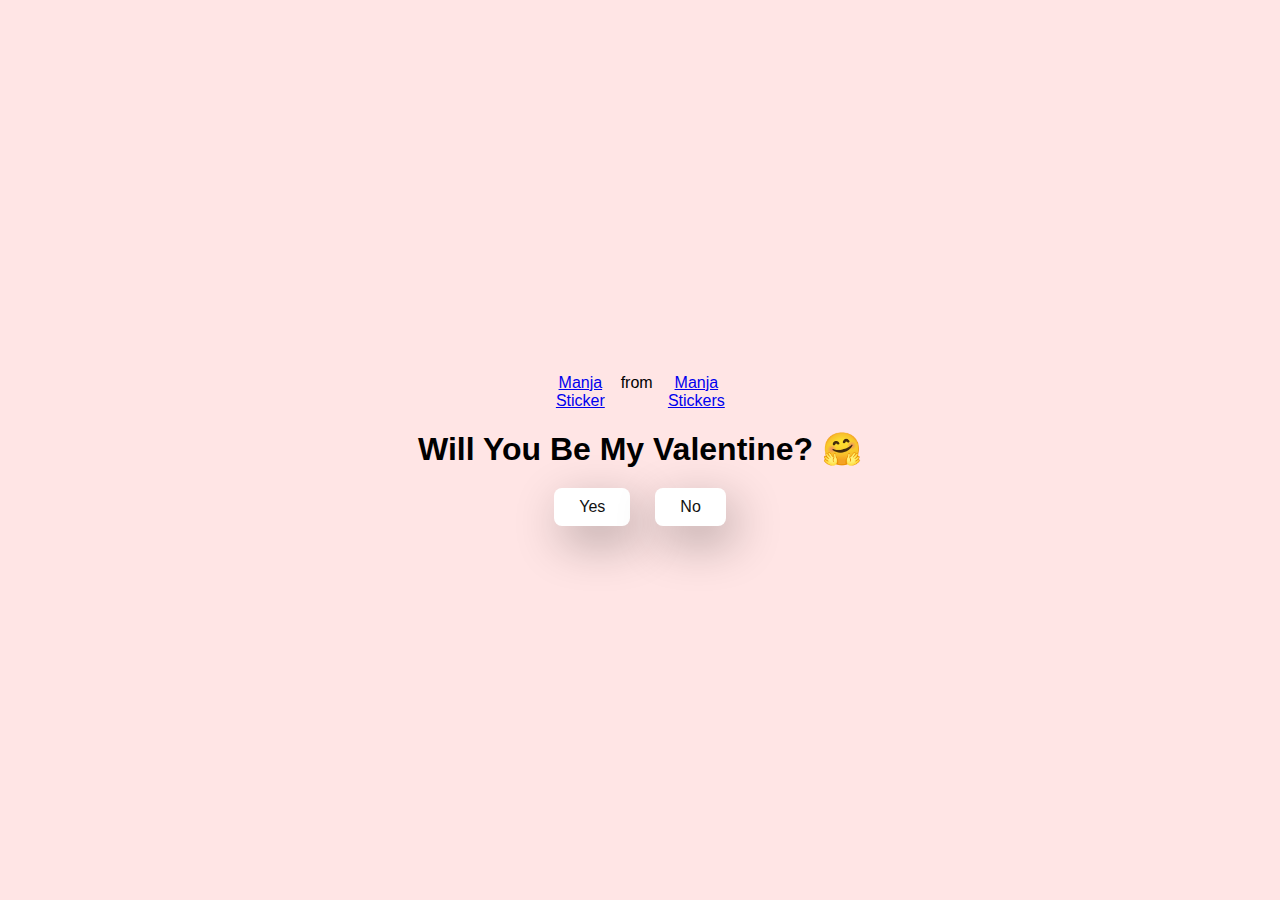
<file: index.html>
<!DOCTYPE html>
<html lang="en">
<head>
    <meta charset="UTF-8">
    <meta name="viewport" content="width=device-width, initial-scale=1.0">
    <title>This Is For You Baby</title>

    <link rel="stylesheet" href="./style.css">
</head>
<body>
    <div class="container">
        <div class="tenor-gif-embed" data-postid="22885016" data-share-method="host" data-aspect-ratio="1.04918" data-width="100%"><a href="https://tenor.com/view/manja-gif-22885016">Manja Sticker</a>from <a href="https://tenor.com/search/manja-stickers">Manja Stickers</a></div> <script type="text/javascript" async src="https://tenor.com/embed.js"></script>
        <h1>Will You Be My Valentine? 🤗</h1>

        <div class="btn">
            <a href="yes.html">Yes</a>
            <a href="no1.html">No</a>
        </div>
    </div>
</body>
</html>
</file>
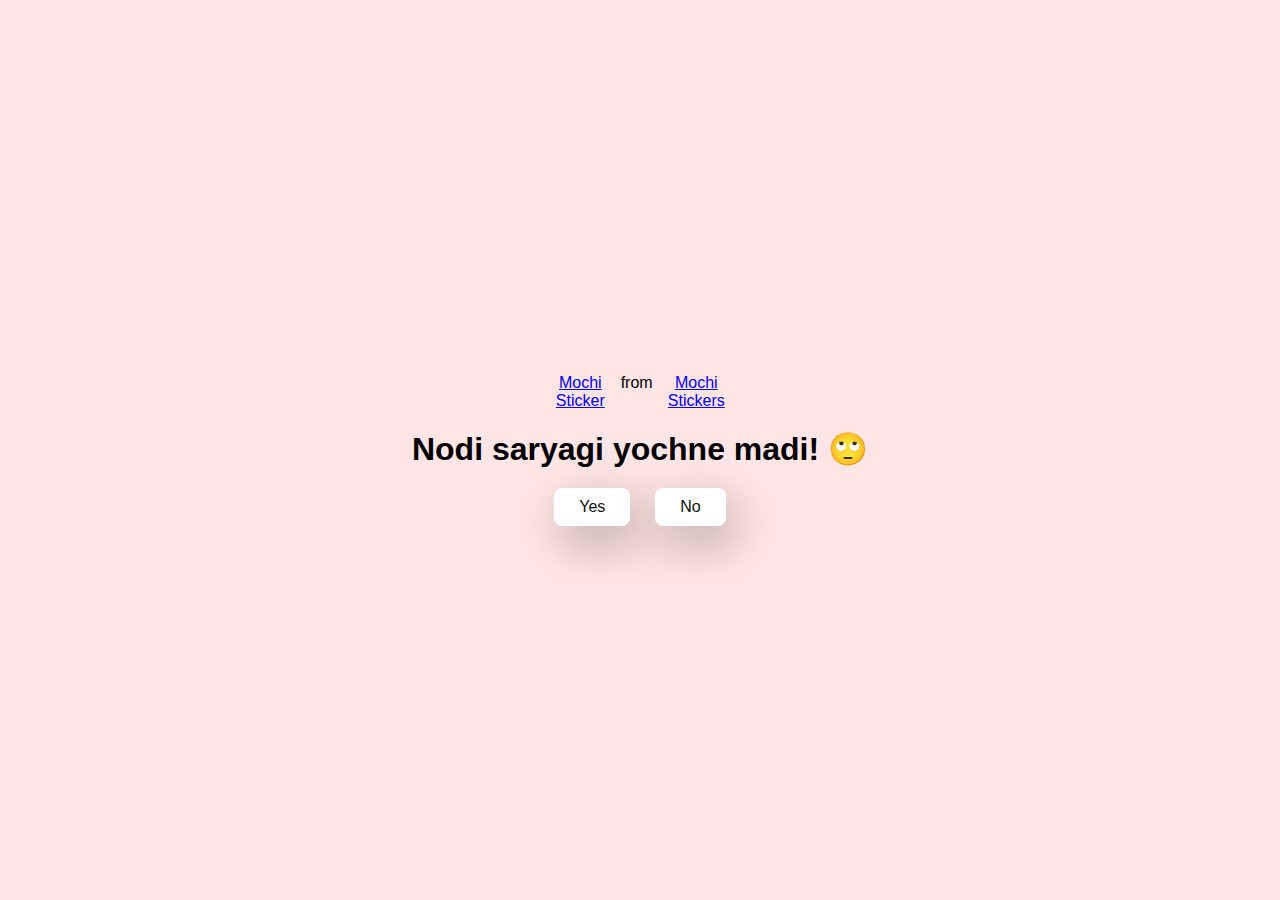
<file: no1.html>
<!DOCTYPE html>
<html lang="en">
<head>
    <meta charset="UTF-8">
    <meta name="viewport" content="width=device-width, initial-scale=1.0">
    <title>This Is For You Baby</title>

    <link rel="stylesheet" href="./style.css">
</head>
<body>
    <div class="container">
        <div class="tenor-gif-embed" data-postid="22050818" data-share-method="host" data-aspect-ratio="1" data-width="100%"><a href="https://tenor.com/view/mochi-gif-22050818">Mochi Sticker</a>from <a href="https://tenor.com/search/mochi-stickers">Mochi Stickers</a></div> <script type="text/javascript" async src="https://tenor.com/embed.js"></script>
        <h1>Nodi saryagi yochne madi! 🙄</h1>
        

        <div class="btn">
            <a href="yes.html">Yes</a>
            <a href="no2.html">No</a>
        </div>
    </div>
</body>
</html>
</file>
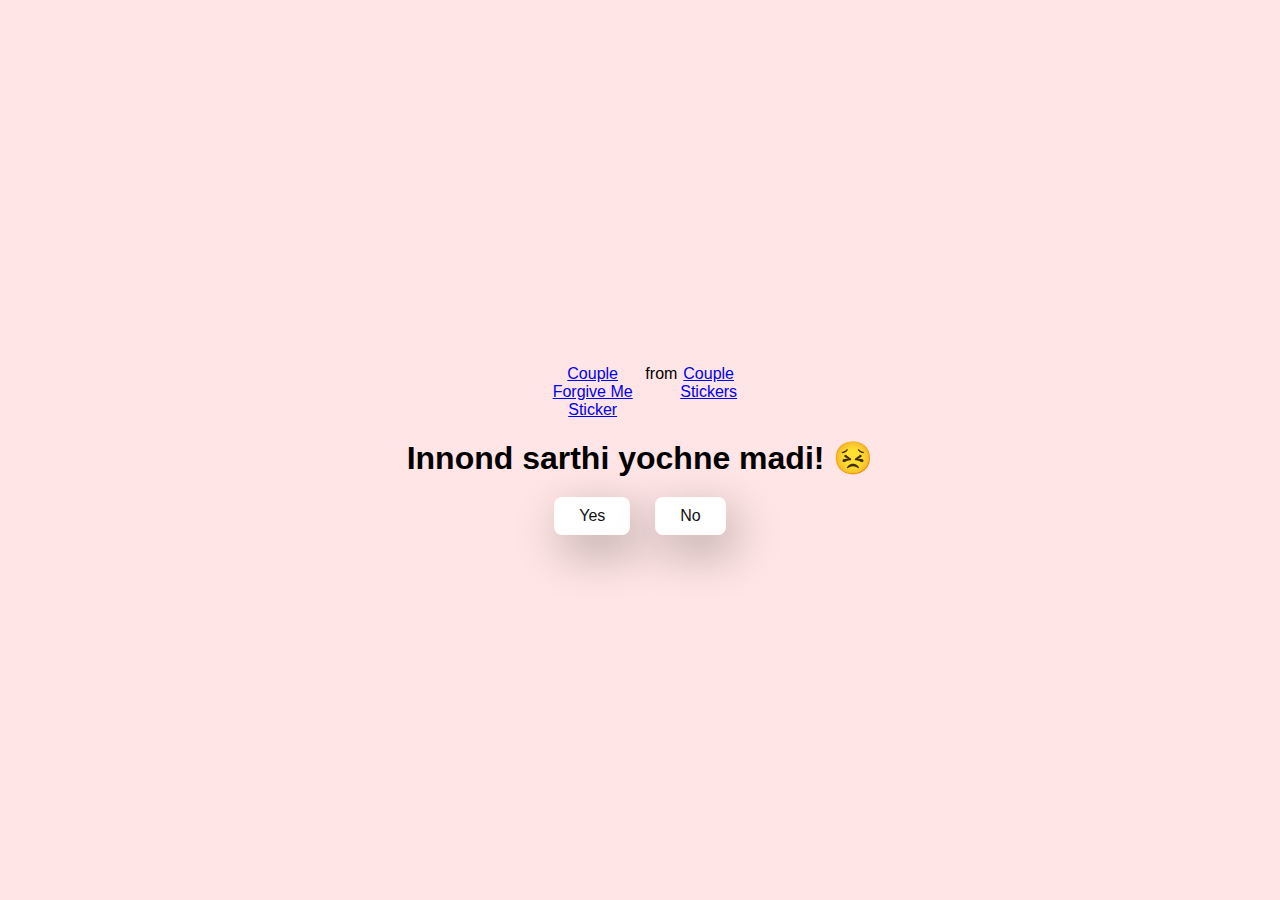
<file: no2.html>
<!DOCTYPE html>
<html lang="en">
<head>
    <meta charset="UTF-8">
    <meta name="viewport" content="width=device-width, initial-scale=1.0">
    <title>This Is For You Baby</title>

    <link rel="stylesheet" href="./style.css">
</head>
<body>
    <div class="container">
        <div class="tenor-gif-embed" data-postid="15195810" data-share-method="host" data-aspect-ratio="1" data-width="100%"><a href="https://tenor.com/view/couple-forgive-me-asking-for-forgiveness-begging-crying-gif-15195810">Couple Forgive Me Sticker</a>from <a href="https://tenor.com/search/couple-stickers">Couple Stickers</a></div> <script type="text/javascript" async src="https://tenor.com/embed.js"></script>
        <h1>Innond sarthi yochne madi! 😣</h1>
        

        <div class="btn">
            <a href="yes.html">Yes</a>
            <a href="no3.html">No</a>
        </div>
    </div>
</body>
</html>
</file>
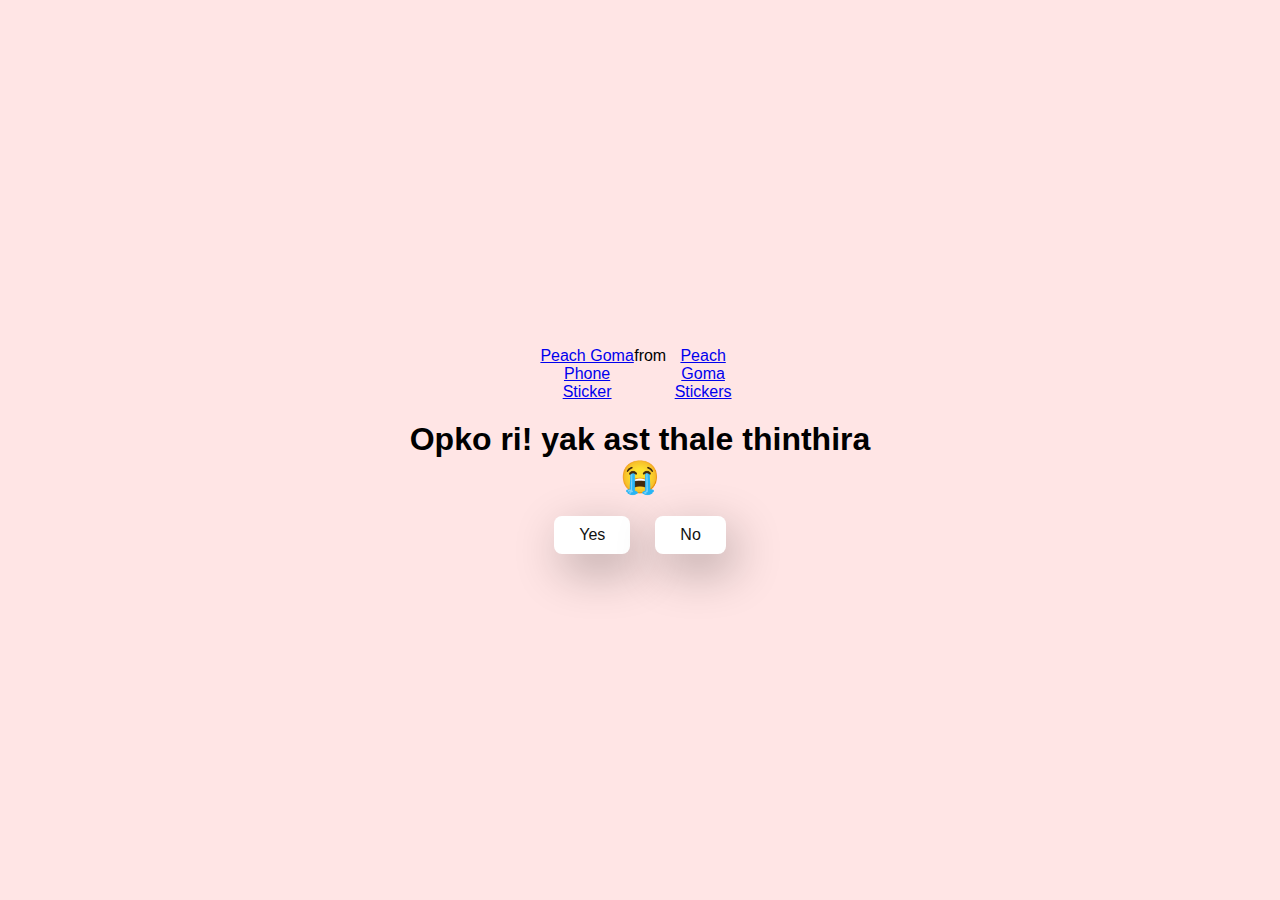
<file: no3.html>
<!DOCTYPE html>
<html lang="en">
<head>
    <meta charset="UTF-8">
    <meta name="viewport" content="width=device-width, initial-scale=1.0">
    <title>This Is For You Baby</title>

    <link rel="stylesheet" href="./style.css">
</head>
<body>
    <div class="container">
        <div class="tenor-gif-embed" data-postid="15974530976611222074" data-share-method="host" data-aspect-ratio="1.25962" data-width="100%"><a href="https://tenor.com/view/peach-goma-phone-gif-15974530976611222074">Peach Goma Phone Sticker</a>from <a href="https://tenor.com/search/peach+goma-stickers">Peach Goma Stickers</a></div> <script type="text/javascript" async src="https://tenor.com/embed.js"></script>
        <h1>Opko ri! yak ast thale thinthira 😭</h1>
        

        <div class="btn">
            <a href="yes.html">Yes</a>
            <a href="no3.html" id="move-random">No</a>
        </div>
    </div>

    <script src="./script.js"></script>
</body>
</html>
</file>
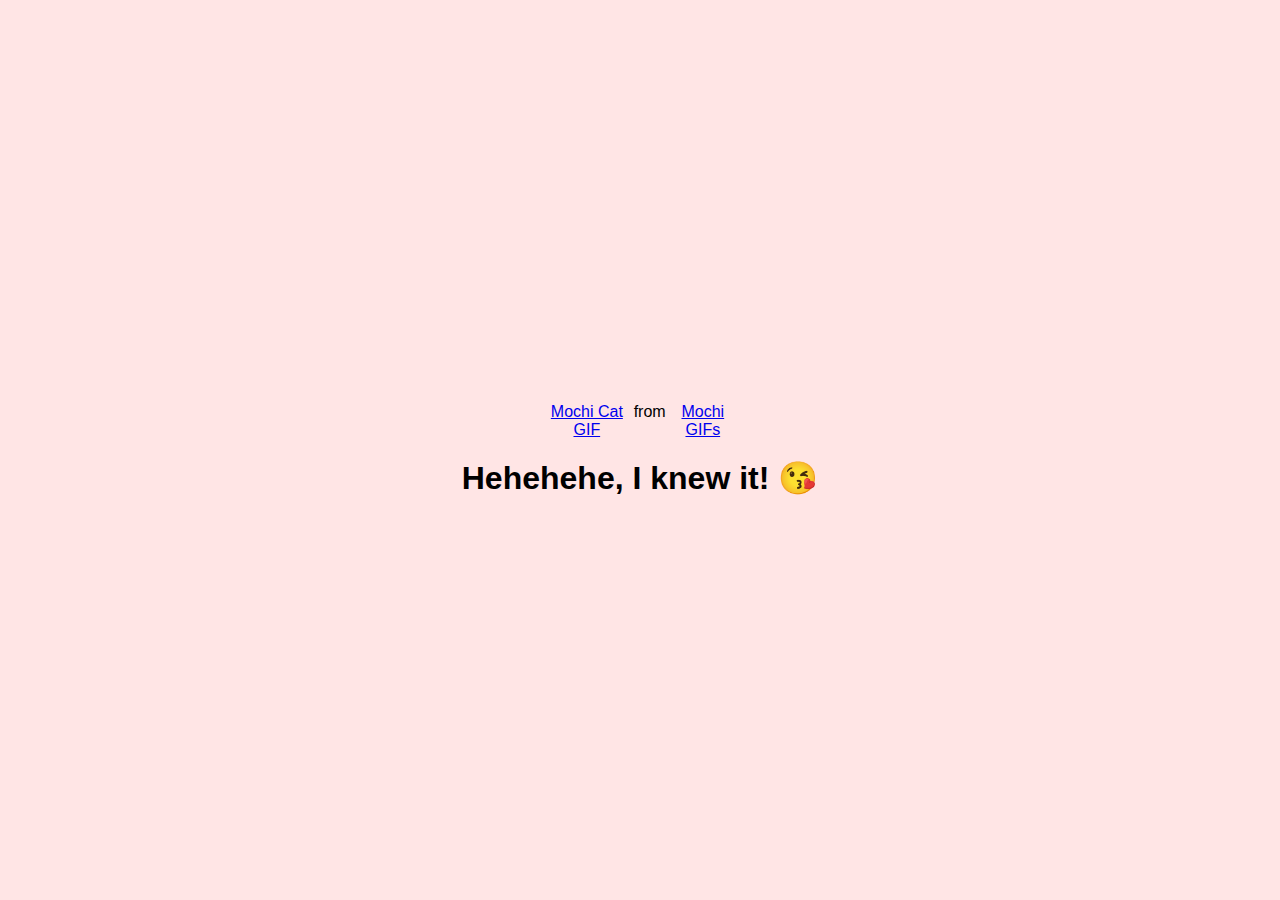
<file: yes.html>
<!DOCTYPE html>
<html lang="en">
<head>
    <meta charset="UTF-8">
    <meta name="viewport" content="width=device-width, initial-scale=1.0">
    <title>This Is For You Baby</title>

    <link rel="stylesheet" href="./style.css">
</head>
<body>
    <div class="container">
        <div class="tenor-gif-embed" data-postid="253027946666209433" data-share-method="host" data-aspect-ratio="1.37853" data-width="100%"><a href="https://tenor.com/view/mochi-cat-mochi-and-goma-goma-and-peach-mochi-mochi-peach-cat-gif-gif-253027946666209433">Mochi Cat GIF</a>from <a href="https://tenor.com/search/mochi-gifs">Mochi GIFs</a></div> <script type="text/javascript" async src="https://tenor.com/embed.js"></script>
        <h1>Hehehehe, I knew it! 😘</h1>

        
    </div>
</body>
</html>
</file>
<file: style.css>
*{
    margin: 0;
    padding: 0;
    box-sizing: border-box;
    font-family: sans-serif;
}

body{
    width: 100%;
    min-height: 100vh;
    display: flex;
    justify-content: center;
    align-items: center;
    background-color: #ffe5e5;
}

.container {
    display: flex;
    flex-direction: column;
    text-align: center;
    align-items: center;
    gap: 20px;
    max-width: 500px;
    margin: 20px;
}

.container .tenor-gif-embed {
    display: flex;
    max-width: 200px;
}

.container .btn{
    display: flex;
    gap: 25px;
}

.btn a {
    text-decoration: none;
    color: #111;
    background: #fff;
    padding: 10px 25px;
    border-radius: 8px;
    box-shadow: 0.5rem 1rem 3rem hsl(0, 0%, 0%, 0.3) ;
}
</file>
